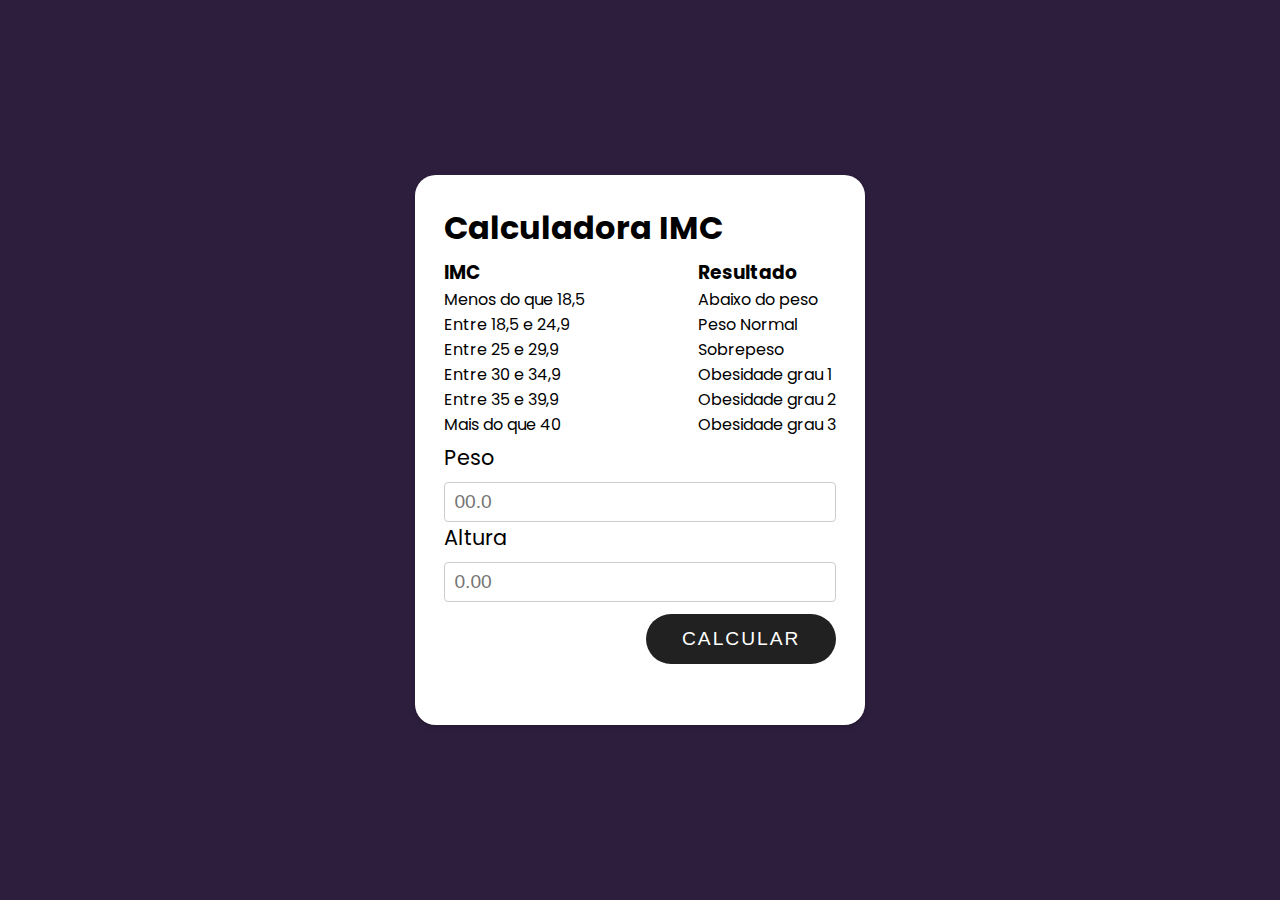
<file: index.html>
<!DOCTYPE html>
<html lang="pt-br">
<head>
    <meta charset="UTF-8">
    <meta http-equiv="X-UA-Compatible" content="IE=edge">
    <meta name="viewport" content="width=device-width, initial-scale=1.0">
    <title>Calculadora IMC</title>
    <link rel="stylesheet" href="assets/css/style.css">
    <script src="assets/js/index.js" defer></script>
</head>
<body>
    <section class="container">
        <h1>Calculadora IMC</h1>
        <div class="organiza">
            <div class="blocoImc">
                <h3>IMC</h3>
                <p>Menos do que 18,5</p>
                <p>Entre 18,5 e 24,9</p>
                <p>Entre 25 e 29,9</p>
                <p>Entre 30 e 34,9</p>
                <p>Entre 35 e 39,9</p>
                <p>Mais do que 40</p>
            </div>
            <div class="blocoResultado">
                <h3>Resultado</h3>
                <p>Abaixo do peso</p>
                <p>Peso Normal</p>
                <p>Sobrepeso</p>
                <p>Obesidade grau 1</p>
                <p>Obesidade grau 2</p>
                <p>Obesidade grau 3</p>
            </div>
        </div>

        <form action="/" id="form" method="post">
            <label for="peso">Peso</label>
            <input type="text" name="peso" id="peso" placeholder="00.0" maxlength="4" class="input" required>
            <label for="altura">Altura</label>
            <input type="text" name="altura" id="altura" placeholder="0.00" maxlength="4" class="input" " required>
            <span id="posiciona"><input type="submit" class="button type1 btn-txt" value="calcular"></span>
        </form>

        <div id="resultado"></div>
    </section>
</body>
</html>
</file>
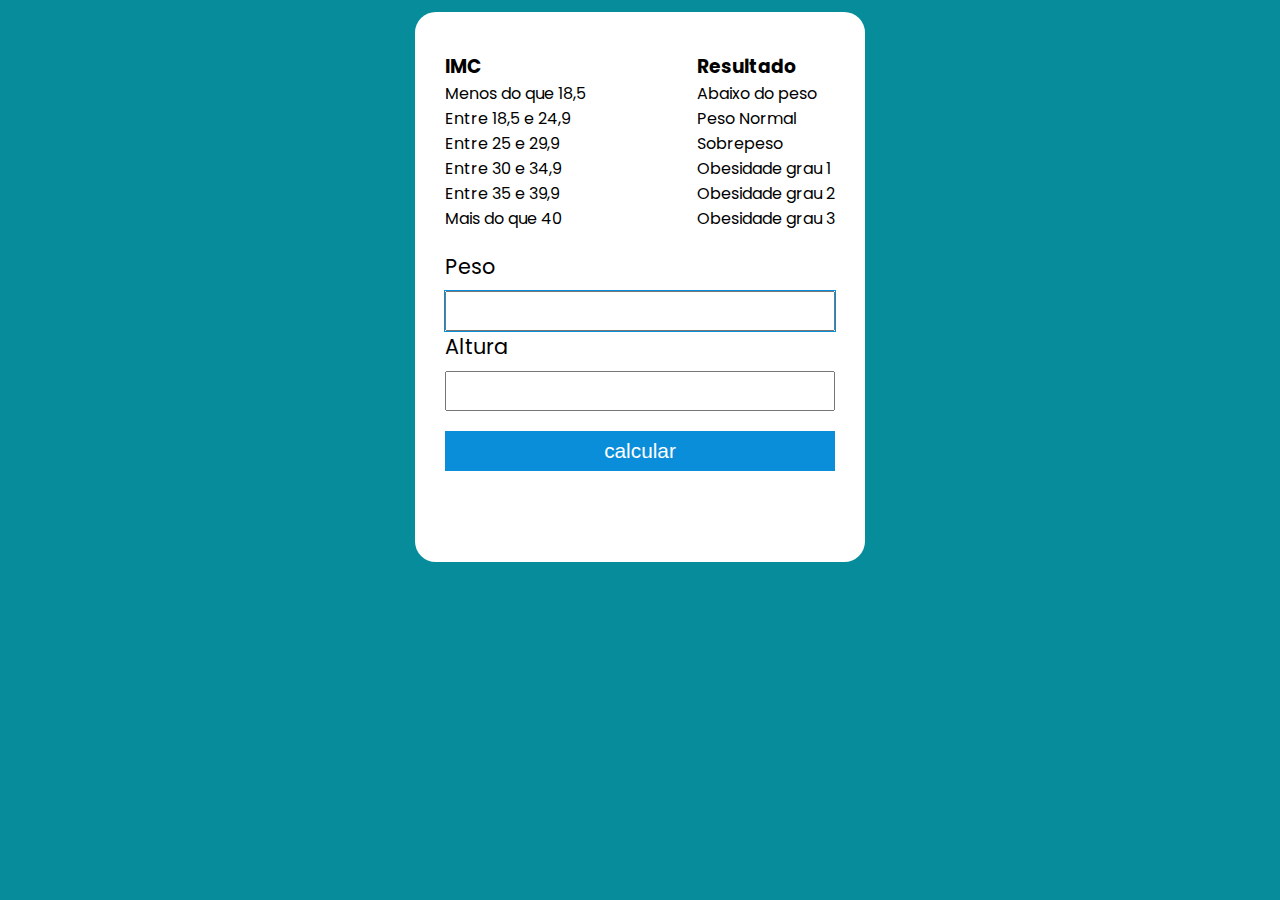
<file: calculadora IMC/index.html>
<!DOCTYPE html>
<html lang="pt-br">
<head>
    <meta charset="UTF-8">
    <meta http-equiv="X-UA-Compatible" content="IE=edge">
    <meta name="viewport" content="width=device-width, initial-scale=1.0">
    <script src="/calculadora IMC/js/index.js" defer></script>
    <link rel="stylesheet" href="/calculadora IMC/css/style.css">
    <title>Calculadora IMC</title>
</head>
<body>
    <!-- teste -->
    <section class="container">
        <div class="organiza">
            <div class="blocoImc">
                <h3>IMC</h3>
                <p>Menos do que 18,5</p>
                <p>Entre 18,5 e 24,9</p>
                <p>Entre 25 e 29,9</p>
                <p>Entre 30 e 34,9</p>
                <p>Entre 35 e 39,9</p>
                <p>Mais do que 40</p>
            </div>
            <div class="blocoResultado">
                <h3>Resultado</h3>
                <p>Abaixo do peso</p>
                <p>Peso Normal</p>
                <p>Sobrepeso</p>
                <p>Obesidade grau 1</p>
                <p>Obesidade grau 2</p>
                <p>Obesidade grau 3</p>
            </div>
        </div>
        <form action="/" id="form" method="post">
            <label for="peso">Peso</label>
            <input type="text" name="peso" autofocus id="peso">
            <label for="altura">Altura</label>
            <input type="text" id="altura">
            <input type="submit" value="calcular">
        </form>
       <div id="resultado"></div>
    </section>
</body>
</html>
</file>
<file: assets/css/style.css>
@charset "utf-8";
@import url("https://fonts.googleapis.com/css2?family=Outfit:wght@200;400&family=Poppins:wght@100;200;300&family=Roboto:wght@300&display=swap");

:root {
  --primary-color: #2d1e3e;
  --secondary-color: #ffffff;
  --btn-color: #8d82b8;
  --resultado-conta: #1cd453;
}

* {
  margin: 0;
  padding: 0;
  outline: none;
  box-sizing: border-box;
}

body {
  background-color: var(--primary-color);
  font-family: "Poppins", sans-serif;
  display: flex;
  justify-content: center;
  height: 100vh;
  padding: 12px;
  align-items: center;
  overflow: hidden;
}

.container {
  animation: inicio 1.5s cubic-bezier(0.4, 1.02, 0.66, 0.99);
  width: 450px;
  height: 550px;
  border-radius: 1.3em;
  padding: 1.8em;
  background-color: var(--secondary-color);
  box-shadow: 0 2px 6px rgba(0, 0, 0, 0.2);
}

.organiza {
  display: flex;
  justify-content: space-between;
  margin-top: 0.4em;
}

form {
  margin-top: 0.3em;
}

form input,
label {
  display: block;
  height: 40px;
  width: 100%;
}

form input {
  font-size: 1.2em;
  padding: 0.5em;
  border: 1px solid #ccc;
  border-radius: 4px;
}

form label {
  font-size: 1.3em;
}

form input:focus {
  outline: 1px solid var(--btn-color);
}

#resultado {
  margin-top: 15px;
  width: 100%;
  font-size: 1.3em;
}

.p-certo {
  background-color: #0fe384;
  font-size: 0.8em;
  padding: 0.7%;
  border-radius: 0.5em;
}

.p-errado {
  background-color: #e30f0f;
  font-size: 0.8em;
  padding: 2%;
  border-radius: 0.5em;
}

.button {
  height: 50px;
  width: 190px;
  margin-top: 0.6em;
  background-color: #212121;
  cursor: pointer;
  overflow: hidden;
  border: none;
  border-radius: 30px;
  color: #fff;
  transition: all 0.5s ease-in-out;
  text-transform: uppercase;
}
#posiciona {
  display: flex;
  justify-content: end;
}
.btn-txt {
  z-index: 1;
  font-weight: 400;
  letter-spacing: 2px;
}

.type1::after {
  content: "";
  position: absolute;
  left: 0;
  top: 0;
  transition: all 0.5s ease-in-out;
  background-color: #333;
  border-radius: 30px;
  visibility: hidden;
  height: 10px;
  width: 10px;
  z-index: -1;
}

.button:hover {
  color: #fff;
  background-color: #212121d3;
  border: none;
}

.type1:hover::after {
  visibility: visible;
  transform: scale(100) translateX(2px);
}

@keyframes inicio {
  from {
    transform: translateX(1000px);
  }
  to {
    transform: translateX(0);
  }
}

@media screen and (max-width: 667px) {
  p {
    font-size: 0.9em;
  }

  .container {
    margin-top: 2.7em;
  }
}
</file>
<file: calculadora IMC/css/style.css>
@import url("https://fonts.googleapis.com/css2?family=Outfit:wght@200;400&family=Poppins:wght@100;200;300&family=Roboto:wght@300&display=swap");

:root {
  --primary-color: #078c9b;
  --secudary-color: #fff;
  --btn-color:#0a8eda;
  --resultado--conta:#1cd453;
}
* {
  margin: 0;
  padding: 0;
  outline: none;
  box-sizing: border-box;
}

body {
  background-color: var(--primary-color);
  font-family: "Poppins", sans-serif;
  display: flex;
  justify-content: center;
  min-height: 99vh;
  flex-wrap: wrap;
  margin: 2px;
}

.container{
    width: 450px;
    margin-top: 10px;
    height: 550px;
    border-radius: 1.3em;
    padding: 30px;
    background-color: var(--secudary-color);
}
.organiza{
    display: flex;
    justify-content: space-between;
    margin-top: 10px;
}

form{
    margin-top: 20px;
}

form input, label{
    display: block;
    height: 40px;
    width: 100%;
}
form input{
    font-size: 1.2em;
}
form label{
    font-size: 1.3em;
}

form input[type="submit"]{
    background-color: var(--btn-color);
    margin-top: 20px;
    color:var(--secudary-color);
    font-size: 1.2em;
    border: none;
    font-size: 1.3em;
}
form input:focus{
    outline: 1px solid var(--btn-color);
}
#resultado{
    margin-top: 15px;
    width: 100%;
    /* background-color: var(--resultado--conta); */
    font-size: 1.3em;
   
}

.p-certo{
    background-color: #0fe384;
    font-size: 0.8em;
}

.p-errado{
    background-color: #e30f0f;
    font-size: 0.8em;
}
</file>
